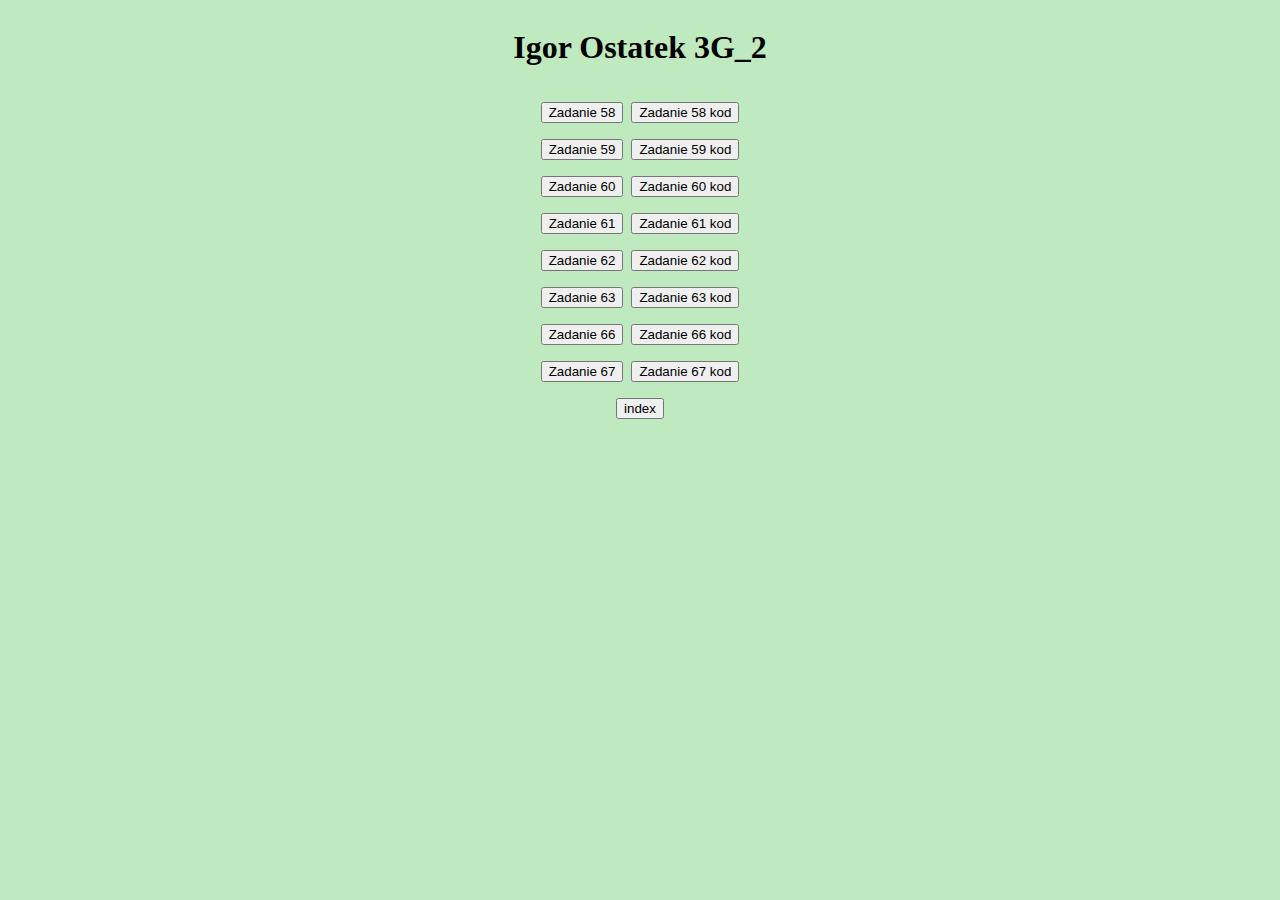
<file: index.html>
<!DOCTYPE html>
<html lang="pl">
<table>
<head>
    <meta charset="UTF-8">
    <meta http-equiv="X-UA-Compatible" content="IE=edge">
    <meta name="viewport" content="width=device-width, initial-scale=1.0">
    <title>Index</title>


    <script language="JavaScript">
        function WinOpen_Ostatek() {
            window.open("zadanie58.html","Zadanie58");
        }
		function WinOpen_Ostatek_2() {
            window.open("zadanie58kod.html","Zadanie 58 kod");
        }
		 function WinOpen_Ostatek_3() {
            window.open("zadanie59.html","Zadanie 59");
        }
		function WinOpen_Ostatek_3_kod() {
            window.open("zadanie59kod.html","Zadanie 59 Kod");
        }
		function WinOpen_Ostatek_4() {
            window.open("zadanie60.html","Zadanie 60");
        }
		function WinOpen_Ostatek_4_kod() {
            window.open("zadanie60kod.html","Zadanie 60 kod");
        }
		
		function WinOpen_Ostatek_5() {
            window.open("zadanie61.html","Zadanie 61");
        }
		function WinOpen_Ostatek_5_kod() {
            window.open("zadanie61kod.html","Zadanie 61 kod");
        }
		function WinOpen_Ostatek_6() {
            window.open("zadanie62.html","Zadanie62");
        }
		function WinOpen_Ostatek_6_kod() {
            window.open("zadanie63.html","Zadanie 63 kod");
        }
		function WinOpen_Ostatek_8() {
            window.open("zadanie66.html","Zadanie 66");
        }
		function WinOpen_Ostatek_8_kod() {
            window.open("zadanie66kod.html","Zadanie 66 kod");
        }
		function WinOpen_Ostatek_9() {
            window.open("zadanie67.html","Zadanie 67");
        }
		function WinOpen_Ostatek_9_kod() {
            window.open("zadanie67kod.html","Zadanie 67 kod");
        }
		function WinOpen_Ostatek_7_kod() {
            window.open("zadanie67.html","Zadanie 67 kod");
        }
		function WinOpen_Ostatek_7_kod() {
            window.open("zadanie67kod.html","Zadanie 67 kod");
        }
    
		function WinOpen_Ostatek_10_() {
            window.open("index.html","index");
        }
		
    </script>
</head>
</table>

<body>
     
        
    

    
   
    <form>
        <h1>Igor Ostatek 3G_2</h1>
        <style>
			body {
				background-color: rgb(191, 233, 190);
			}

			h2,
			h1 {
				text-align: center;
			}
		</style>
        <div class="containe">
            <div class="buttons"></div>
          </div>
          <h1>
        <div class="buttons">
            <input type="button" name="przycisk" value="Zadanie 58" onclick="WinOpen_Ostatek(' ')">
            <input type="button" name="przycisk" value="Zadanie 58 kod" onclick="WinOpen_Ostatek_2(' ')"><br>
			<input type="button" name="przycisk" value="Zadanie 59" onclick="WinOpen_Ostatek_3(' ')">
			<input type="button" name="przycisk" value="Zadanie 59 kod" onclick="WinOpen_Ostatek_3_kod(' ')"><br>
			<input type="button" name="przycisk" value="Zadanie 60" onclick="WinOpen_Ostatek_4(' ')">
			<input type="button" name="przycisk" value="Zadanie 60 kod" onclick="WinOpen_Ostatek_4_kod(' ')"><br>
			<input type="button" name="przycisk" value="Zadanie 61" onclick="WinOpen_Ostatek_5(' ')">
			<input type="button" name="przycisk" value="Zadanie 61 kod" onclick="WinOpen_Ostatek_5_kod(' ')"><br>
			<input type="button" name="przycisk" value="Zadanie 62" onclick="WinOpen_Ostatek_6(' ')">
			<input type="button" name="przycisk" value="Zadanie 62 kod" onclick="WinOpen_Ostatek_6_ko(' ')"><br>
			<input type="button" name="przycisk" value="Zadanie 63" onclick="WinOpen_Ostatek_6_kod(' ')">
			<input type="button" name="przycisk" value="Zadanie 63 kod" onclick="WinOpen_Ostatek_7_kod(' ')"><br>
			<input type="button" name="przycisk" value="Zadanie 66" onclick="WinOpen_Ostatek_8(' ')">
			<input type="button" name="przycisk" value="Zadanie 66 kod" onclick="WinOpen_Ostatek_8_kod(' ')"><br>
			<input type="button" name="przycisk" value="Zadanie 67" onclick="WinOpen_Ostatek_9(' ')">
			<input type="button" name="przycisk" value="Zadanie 67 kod" onclick="WinOpen_Ostatek_9_kod(' ')"><br>
            <input type="button" name="przycisk" value="index" onclick="WinOpen_Ostatek_10_(' ')">
            </h1>
        </div>
    </form>
</body>

</html>
</file>
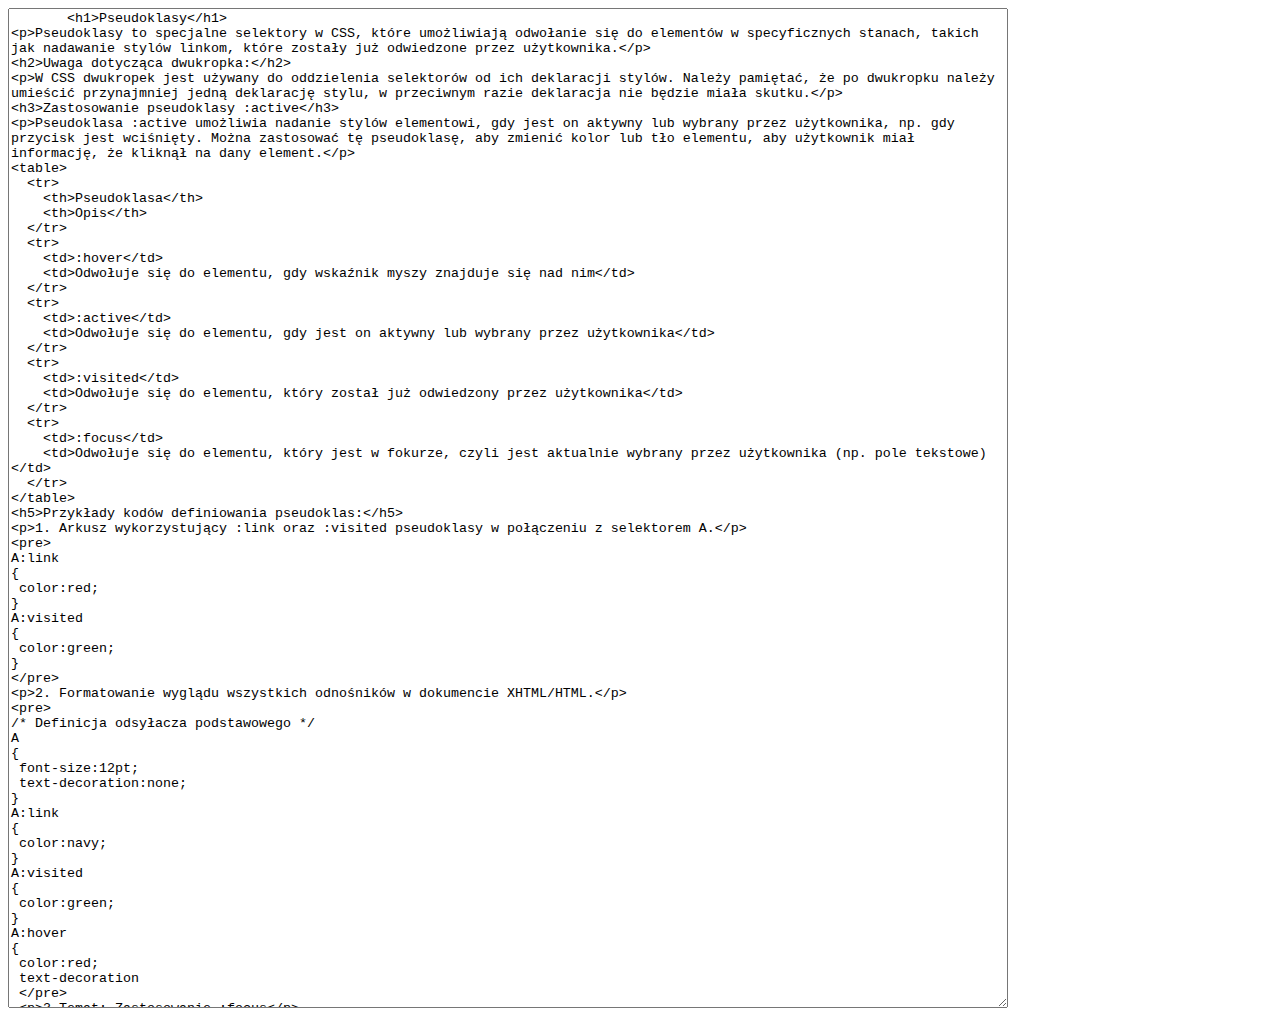
<file: zadanie58kod.html>
<head>
    <meta charset="UTF-8">
    <meta http-equiv="X-UA-Compatible" content="IE=edge">
    <meta name="viewport" content="width=device-width, initial-scale=1.0">
    <title>Document</title>
</head>

<body>
    <textarea style="width: 1000px; height: 1000px;">
       <h1>Pseudoklasy</h1>
<p>Pseudoklasy to specjalne selektory w CSS, które umożliwiają odwołanie się do elementów w specyficznych stanach, takich jak nadawanie stylów linkom, które zostały już odwiedzone przez użytkownika.</p>
<h2>Uwaga dotycząca dwukropka:</h2>
<p>W CSS dwukropek jest używany do oddzielenia selektorów od ich deklaracji stylów. Należy pamiętać, że po dwukropku należy umieścić przynajmniej jedną deklarację stylu, w przeciwnym razie deklaracja nie będzie miała skutku.</p>
<h3>Zastosowanie pseudoklasy :active</h3>
<p>Pseudoklasa :active umożliwia nadanie stylów elementowi, gdy jest on aktywny lub wybrany przez użytkownika, np. gdy przycisk jest wciśnięty. Można zastosować tę pseudoklasę, aby zmienić kolor lub tło elementu, aby użytkownik miał informację, że kliknął na dany element.</p>
<table>
  <tr>
    <th>Pseudoklasa</th>
    <th>Opis</th>
  </tr>
  <tr>
    <td>:hover</td>
    <td>Odwołuje się do elementu, gdy wskaźnik myszy znajduje się nad nim</td>
  </tr>
  <tr>
    <td>:active</td>
    <td>Odwołuje się do elementu, gdy jest on aktywny lub wybrany przez użytkownika</td>
  </tr>
  <tr>
    <td>:visited</td>
    <td>Odwołuje się do elementu, który został już odwiedzony przez użytkownika</td>
  </tr>
  <tr>
    <td>:focus</td>
    <td>Odwołuje się do elementu, który jest w fokurze, czyli jest aktualnie wybrany przez użytkownika (np. pole tekstowe)</td>
  </tr>
</table>
<h5>Przykłady kodów definiowania pseudoklas:</h5>
<p>1. Arkusz wykorzystujący :link oraz :visited pseudoklasy w połączeniu z selektorem A.</p>
<pre>
A:link
{
 color:red;
}
A:visited
{
 color:green;
}
</pre>
<p>2. Formatowanie wyglądu wszystkich odnośników w dokumencie XHTML/HTML.</p>
<pre>
/* Definicja odsyłacza podstawowego */
A
{
 font-size:12pt;
 text-decoration:none;
}
A:link
{
 color:navy;
}
A:visited
{
 color:green;
}
A:hover
{
 color:red;
 text-decoration
 </pre>
 <p>3.Temat: Zastosowanie :focus</p>
 <pre>
 A:focus
 {
 color:braun;
 }
</pre>


        </html></textarea>
</body>

</html>
</file>
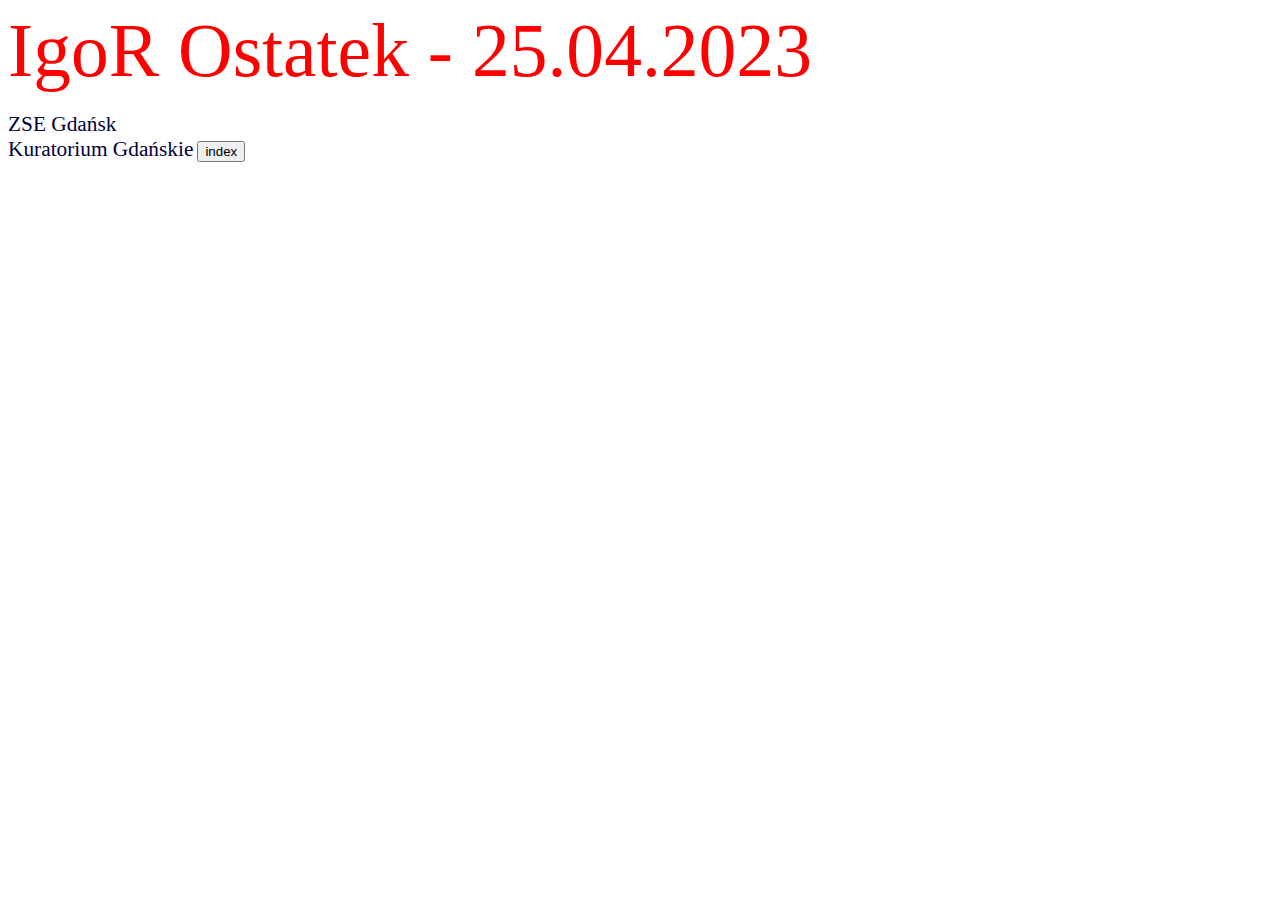
<file: zadanie59.html>
<!DOCTYPE html>
<html>
  <head>
    <meta charset="UTF-8">
    <title>Zadanie 59</title>
    <link rel="stylesheet" href="zadanie59.css">
  </head>
  <body>
    <div style="color: red; font-size: 2cm;">IgoR Ostatek - 25.04.2023</div>
    <br>
    <a href="https://zse.edu.gdansk.pl/pl">ZSE Gdańsk</a>
    <br>
    <a href="https://www.kuratorium.gda.pl/">Kuratorium Gdańskie</a>
  </body>
  <input type="button" name="przycisk" value="index" onclick="WinOpen_Ostatek_10_(' ')">
</html>
</file>
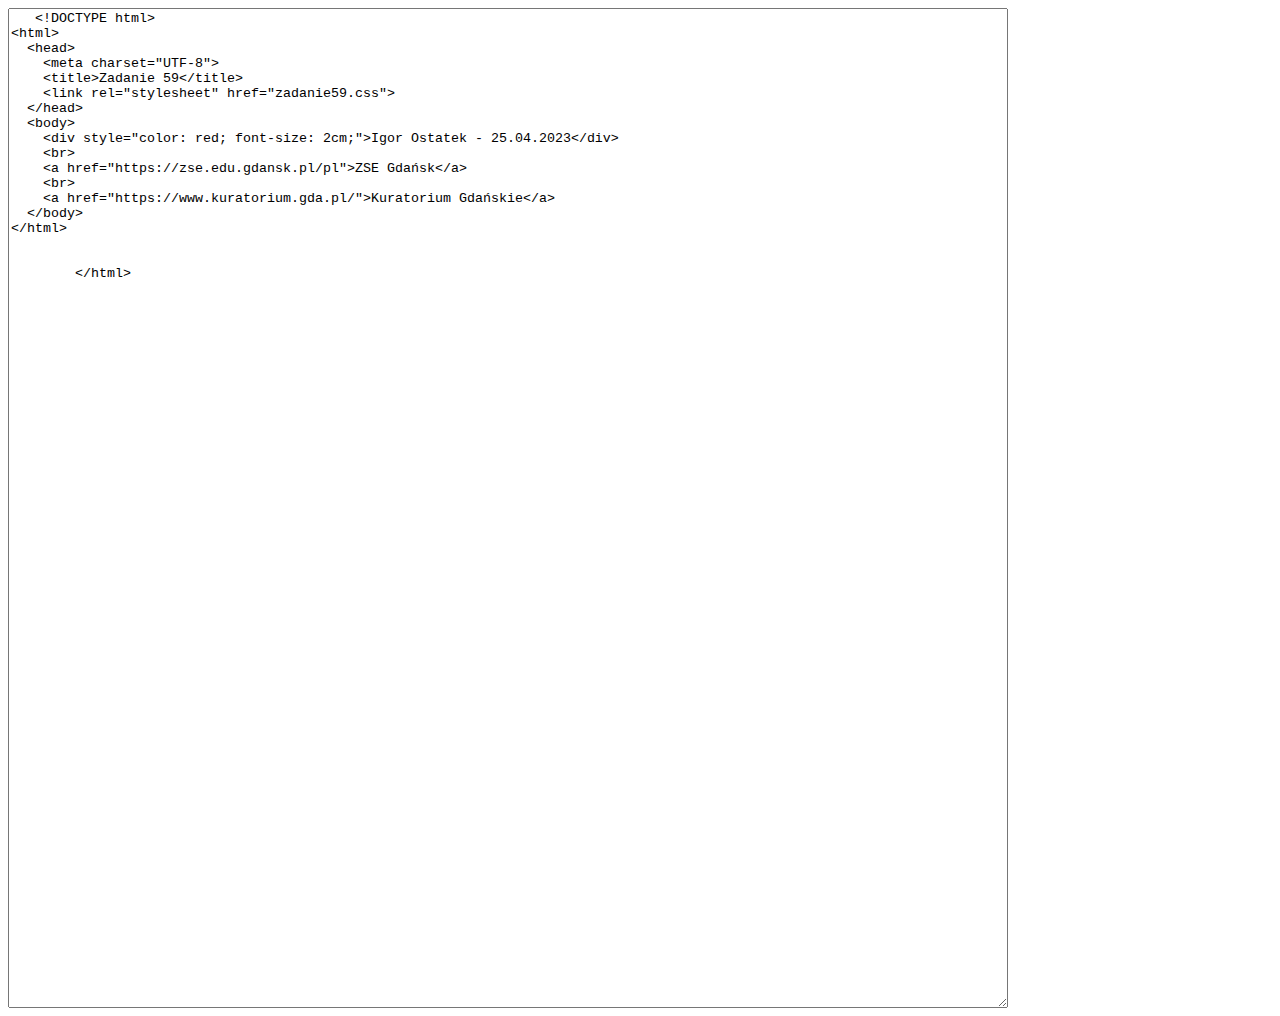
<file: zadanie59kod.html>
<head>
    <meta charset="UTF-8">
    <meta http-equiv="X-UA-Compatible" content="IE=edge">
    <meta name="viewport" content="width=device-width, initial-scale=1.0">
    <title>Document</title>
</head>

<body>
    <textarea style="width: 1000px; height: 1000px;">
   <!DOCTYPE html>
<html>
  <head>
    <meta charset="UTF-8">
    <title>Zadanie 59</title>
    <link rel="stylesheet" href="zadanie59.css">
  </head>
  <body>
    <div style="color: red; font-size: 2cm;">Igor Ostatek - 25.04.2023</div>
    <br>
    <a href="https://zse.edu.gdansk.pl/pl">ZSE Gdańsk</a>
    <br>
    <a href="https://www.kuratorium.gda.pl/">Kuratorium Gdańskie</a>
  </body>
</html>


        </html></textarea>
</body>

</html>
</file>
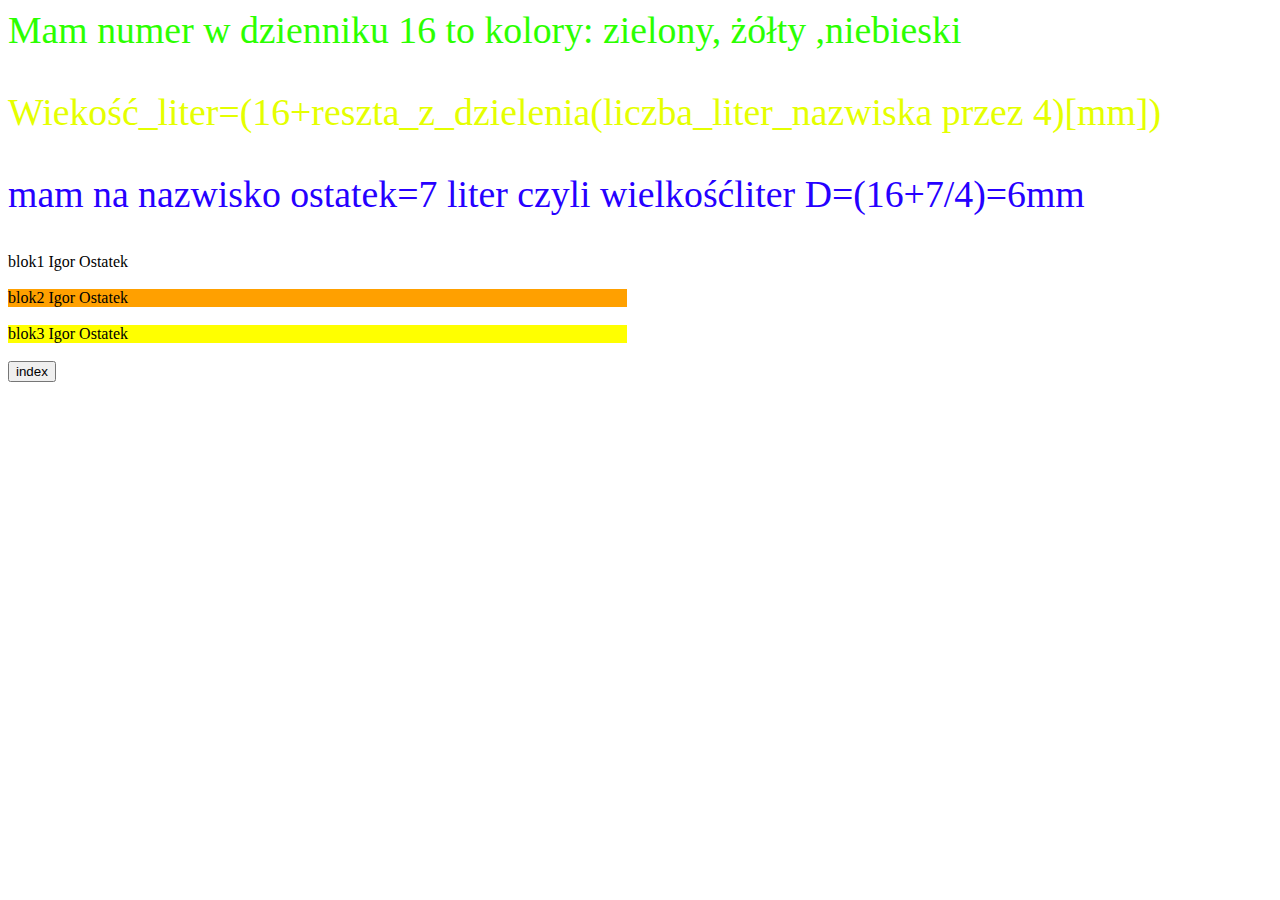
<file: zadanie60.html>
<html>
<head>
 <title>Hover</title>
 <meta http-equiv="Content-Type" content="text/html; charset=UTF-8" />
 <style type="text/css">
 div#blok1t {background-color: #ff0000;width:619px;}
 div#blok2 {background-color: #FFA000;width:619px;}
 div#blok3 {background-color: #ffff00;width:619px;}
 div#blok1:hover {background-color:#ff0000;font-size:10mm;}
 div#blok2:hover {background-color:#FFA000;font-size:10mm;}
 div#blok3:hover {background-color:#ffff00;font-size:10mm;}


 </style>
</head>
<body>
 <p style="color:rgb(43, 255, 0);font-size:10mm"> Mam numer w dzienniku 16 to kolory: zielony, żółty  ,niebieski </p>
 <p style="color:rgb(229, 255, 0);font-size:10mm">Wiekość_liter=(16+reszta_z_dzielenia(liczba_liter_nazwiska przez 4)[mm])</p>
 <p style="color:rgb(38, 0, 255);font-size:10mm">mam na nazwisko ostatek=7 liter czyli wielkośćliter D=(16+7/4)=6mm </p>

 <div id= "blok1"> blok1 Igor Ostatek  </div><br>
 <div id= "blok2"> blok2 Igor Ostatek </div><br>
 <div id= "blok3"> blok3 Igor Ostatek </div><br>
 <input type="button" name="przycisk" value="index" onclick="WinOpen_Ostatek_10_(' ')">
</body>

</html>
</file>
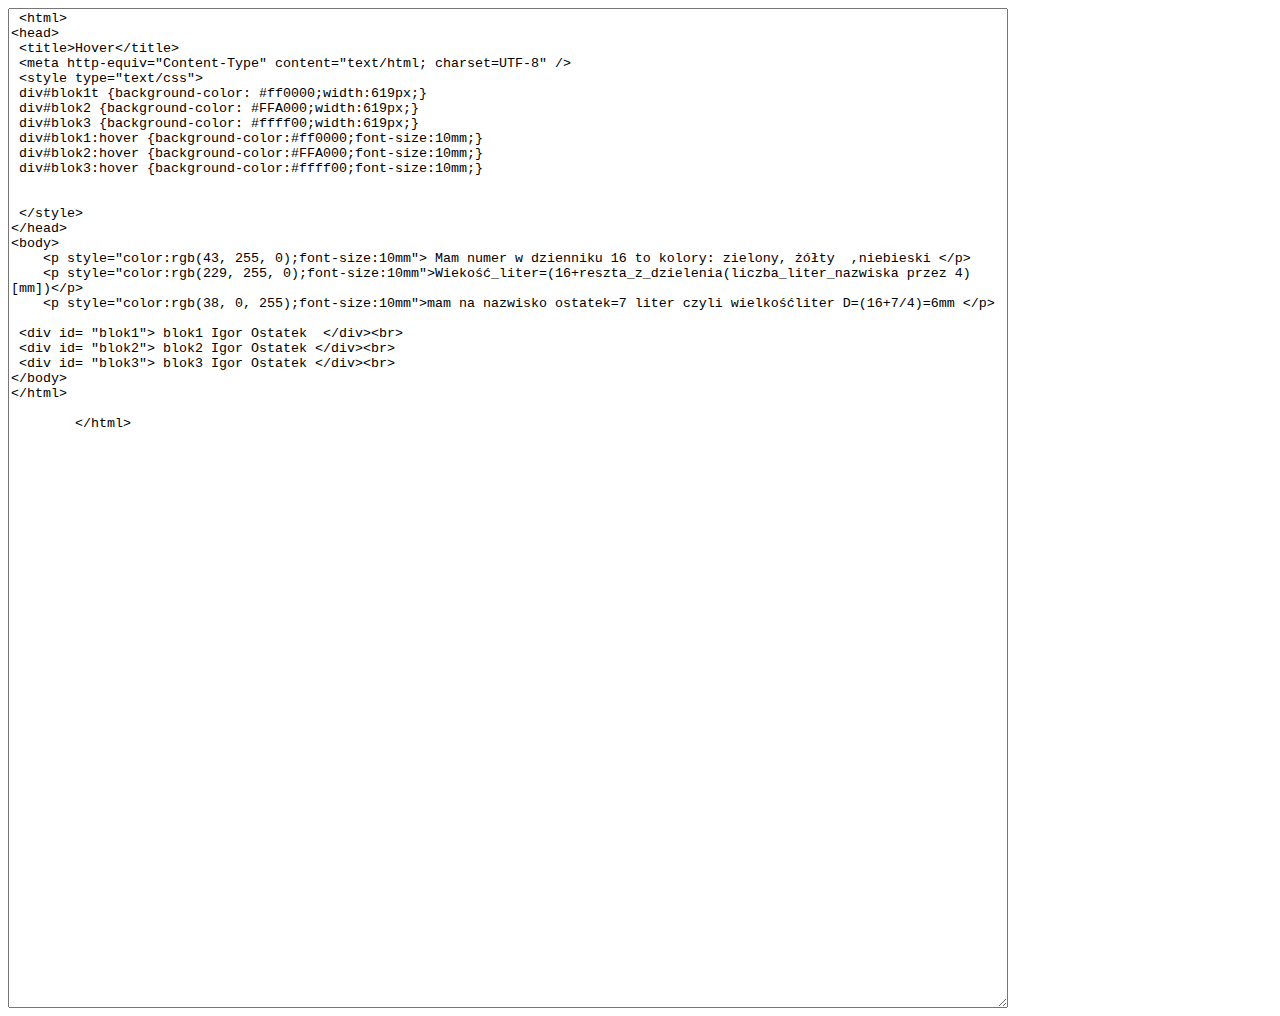
<file: zadanie60kod.html>
<head>
    <meta charset="UTF-8">
    <meta http-equiv="X-UA-Compatible" content="IE=edge">
    <meta name="viewport" content="width=device-width, initial-scale=1.0">
    <title>Document</title>
</head>

<body>
    <textarea style="width: 1000px; height: 1000px;">
 <html>
<head>
 <title>Hover</title>
 <meta http-equiv="Content-Type" content="text/html; charset=UTF-8" />
 <style type="text/css">
 div#blok1t {background-color: #ff0000;width:619px;}
 div#blok2 {background-color: #FFA000;width:619px;}
 div#blok3 {background-color: #ffff00;width:619px;}
 div#blok1:hover {background-color:#ff0000;font-size:10mm;}
 div#blok2:hover {background-color:#FFA000;font-size:10mm;}
 div#blok3:hover {background-color:#ffff00;font-size:10mm;}


 </style>
</head>
<body>
    <p style="color:rgb(43, 255, 0);font-size:10mm"> Mam numer w dzienniku 16 to kolory: zielony, żółty  ,niebieski </p>
    <p style="color:rgb(229, 255, 0);font-size:10mm">Wiekość_liter=(16+reszta_z_dzielenia(liczba_liter_nazwiska przez 4)[mm])</p>
    <p style="color:rgb(38, 0, 255);font-size:10mm">mam na nazwisko ostatek=7 liter czyli wielkośćliter D=(16+7/4)=6mm </p>

 <div id= "blok1"> blok1 Igor Ostatek  </div><br>
 <div id= "blok2"> blok2 Igor Ostatek </div><br>
 <div id= "blok3"> blok3 Igor Ostatek </div><br>
</body>
</html>

        </html></textarea>
</body>

</html>
</file>
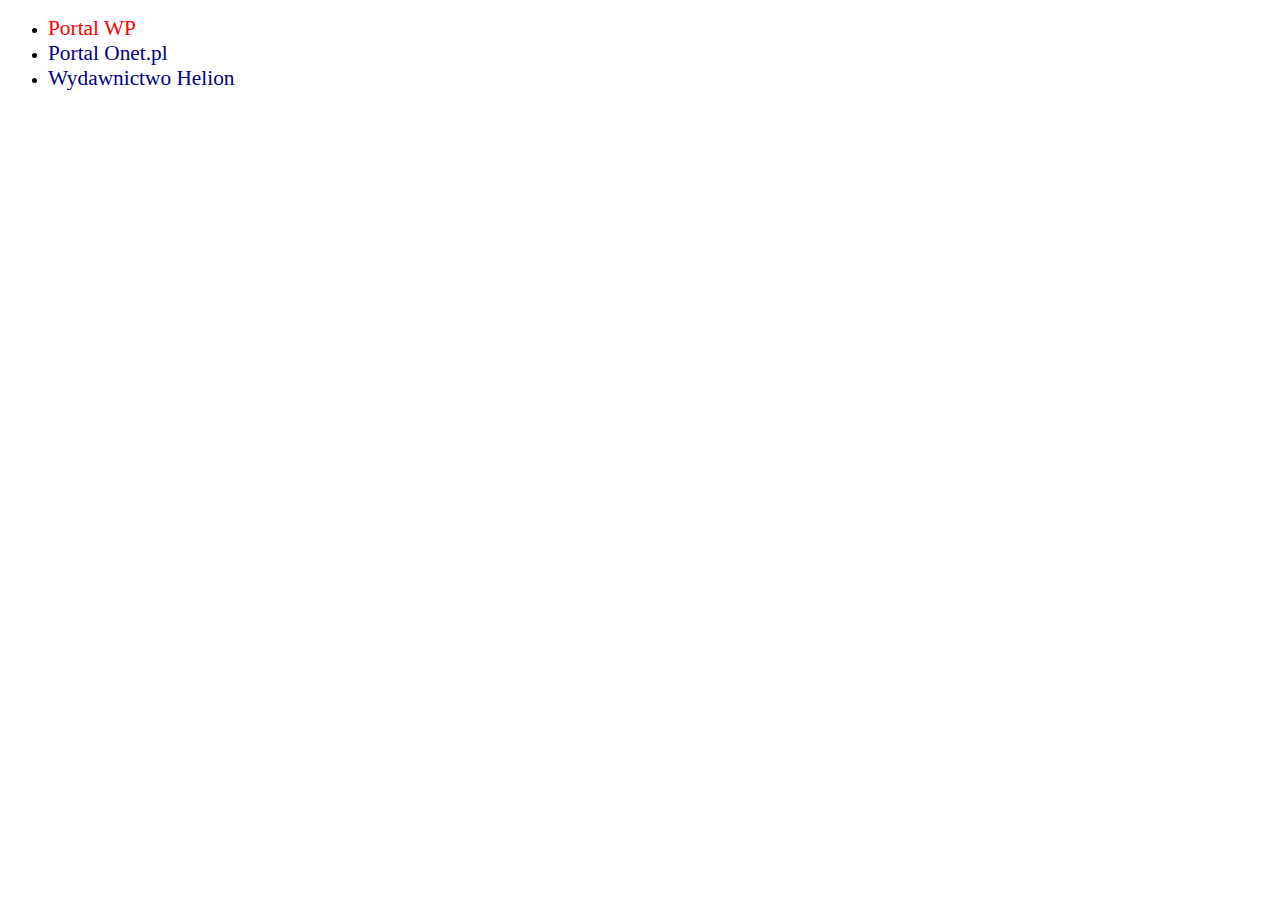
<file: zadanie61.html>
<!DOCTYPE html>
<html>
<head>
    <meta charset="UTF-8" />
    <title>Zadanie 61</title>
    <link rel="stylesheet" type="text/css" href="zadanie61css.css">
</head>
<body>
    <ul>
        <li><a href="http://www.zse.gda.pl" class="maly">Portal WP</a></li>
        <li><a href="http://onet.pl">Portal Onet.pl</a></li>
        <li><a href="http://helion.pl">Wydawnictwo Helion</a></li>
        </ul>

</body>
</html>
</file>
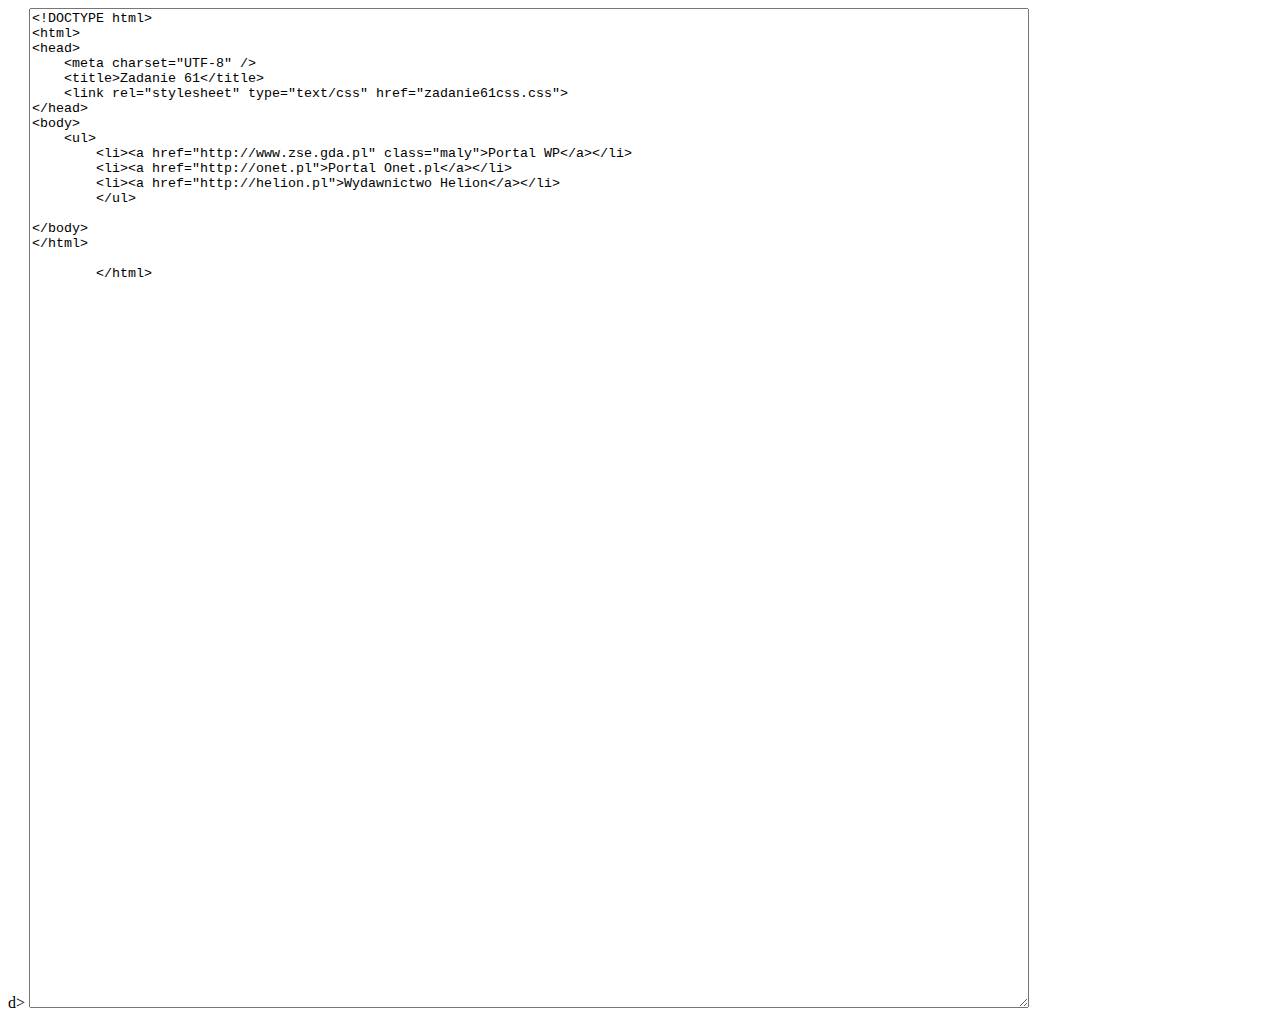
<file: zadanie61kod.html>
d>
    <meta charset="UTF-8">
    <meta http-equiv="X-UA-Compatible" content="IE=edge">
    <meta name="viewport" content="width=device-width, initial-scale=1.0">
    <title>Document</title>
</head>

<body>
    <textarea style="width: 1000px; height: 1000px;">
<!DOCTYPE html>
<html>
<head>
    <meta charset="UTF-8" />
    <title>Zadanie 61</title>
    <link rel="stylesheet" type="text/css" href="zadanie61css.css">
</head>
<body>
    <ul>
        <li><a href="http://www.zse.gda.pl" class="maly">Portal WP</a></li>
        <li><a href="http://onet.pl">Portal Onet.pl</a></li>
        <li><a href="http://helion.pl">Wydawnictwo Helion</a></li>
        </ul>

</body>
</html>

        </html></textarea>
</body>

</html>
</file>
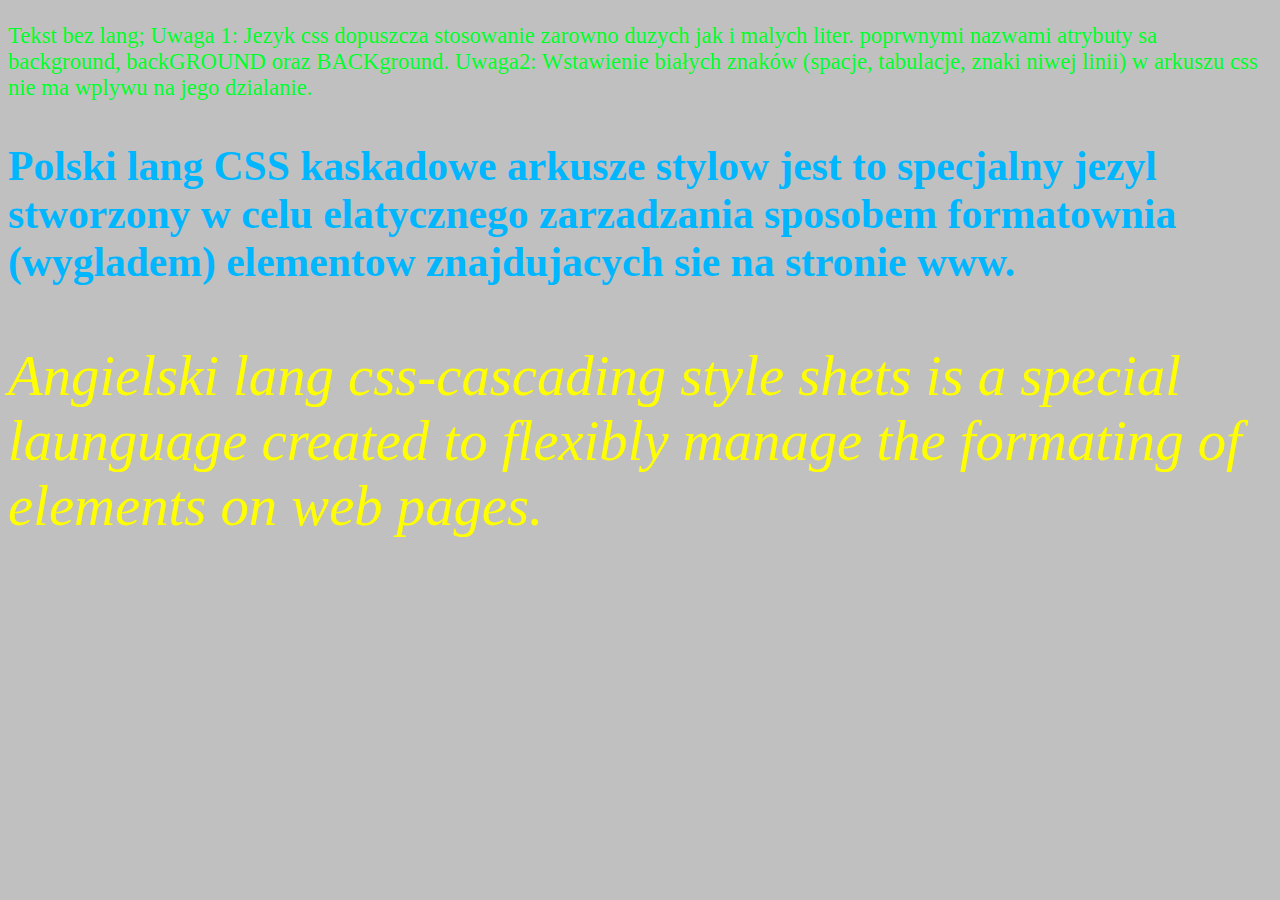
<file: zadanie62.html>
<!DOCTYPE html>
<html>
<head>
    <meta charset="UTF-8" />
    <title>Zadanie 62</title>
    <link rel="stylesheet" type="text/css" href="zadanie62css.css"> 
</head>
<body>
    <p >Tekst bez lang;
        Uwaga 1:
        Jezyk css dopuszcza stosowanie zarowno duzych jak i malych liter.
        poprwnymi nazwami atrybuty sa background, backGROUND oraz BACKground.
        Uwaga2:
        Wstawienie białych znaków (spacje, tabulacje, znaki niwej linii) w arkuszu css nie ma wplywu na jego dzialanie.
    </p>
    <p lang="pl">Polski lang
        CSS kaskadowe arkusze stylow 
    jest to specjalny jezyl stworzony w celu elatycznego zarzadzania sposobem formatownia (wygladem) elementow znajdujacych sie na stronie www. </p lang="pl">
    <p lang="en">Angielski lang
        css-cascading style shets is a special launguage created to flexibly manage the formating of elements on web pages.</p lang="pl" >

</body>
</html>
</file>
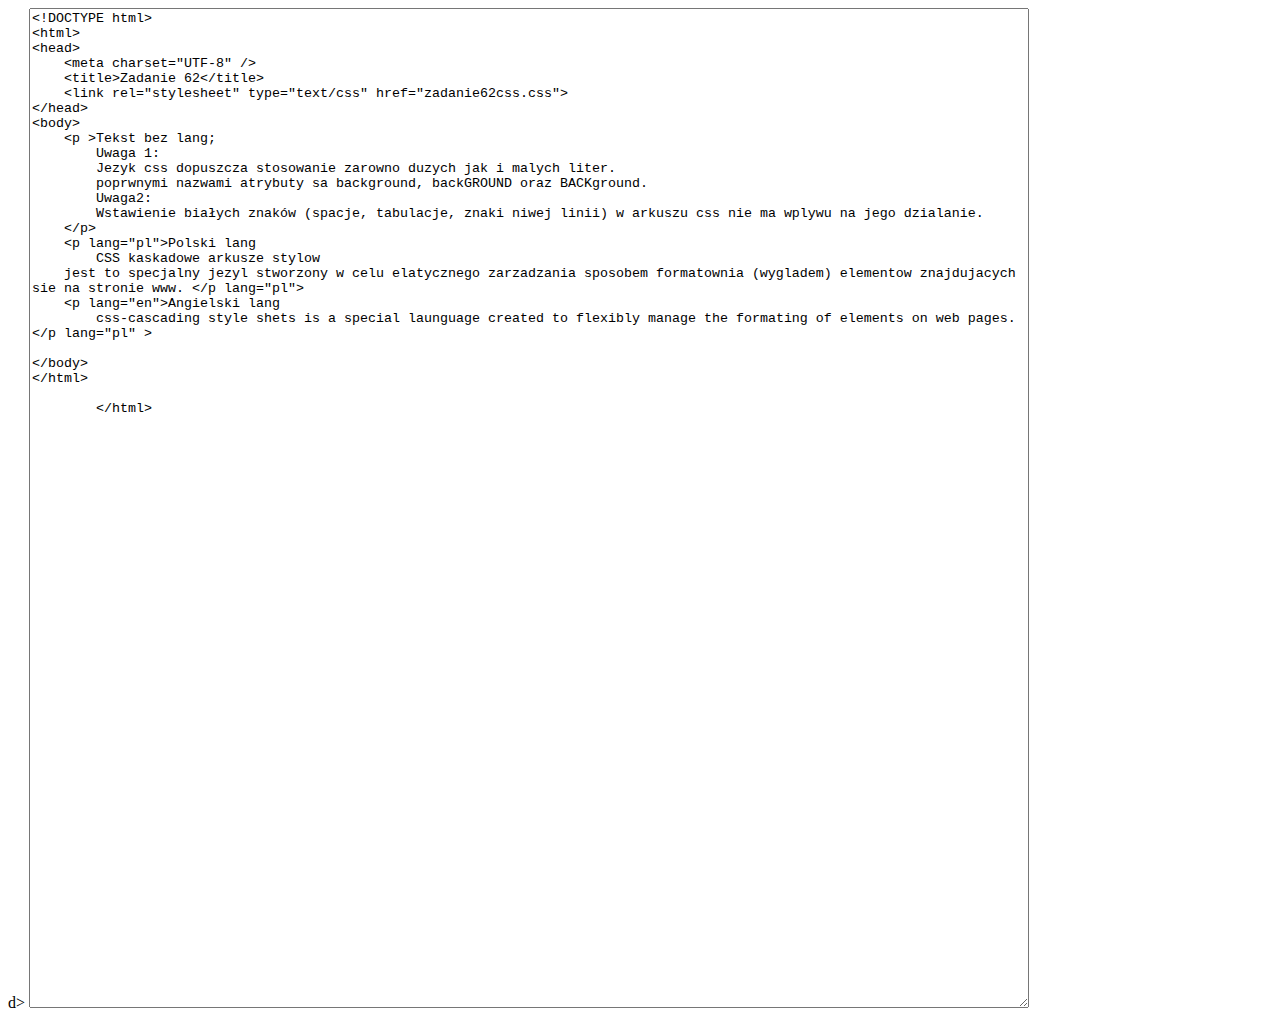
<file: zadanie62kod.html>
d>
    <meta charset="UTF-8">
    <meta http-equiv="X-UA-Compatible" content="IE=edge">
    <meta name="viewport" content="width=device-width, initial-scale=1.0">
    <title>Document</title>
</head>

<body>
    <textarea style="width: 1000px; height: 1000px;">
<!DOCTYPE html>
<html>
<head>
    <meta charset="UTF-8" />
    <title>Zadanie 62</title>
    <link rel="stylesheet" type="text/css" href="zadanie62css.css"> 
</head>
<body>
    <p >Tekst bez lang;
        Uwaga 1:
        Jezyk css dopuszcza stosowanie zarowno duzych jak i malych liter.
        poprwnymi nazwami atrybuty sa background, backGROUND oraz BACKground.
        Uwaga2:
        Wstawienie białych znaków (spacje, tabulacje, znaki niwej linii) w arkuszu css nie ma wplywu na jego dzialanie.
    </p>
    <p lang="pl">Polski lang
        CSS kaskadowe arkusze stylow 
    jest to specjalny jezyl stworzony w celu elatycznego zarzadzania sposobem formatownia (wygladem) elementow znajdujacych sie na stronie www. </p lang="pl">
    <p lang="en">Angielski lang
        css-cascading style shets is a special launguage created to flexibly manage the formating of elements on web pages.</p lang="pl" >

</body>
</html>

        </html></textarea>
</body>

</html>
</file>
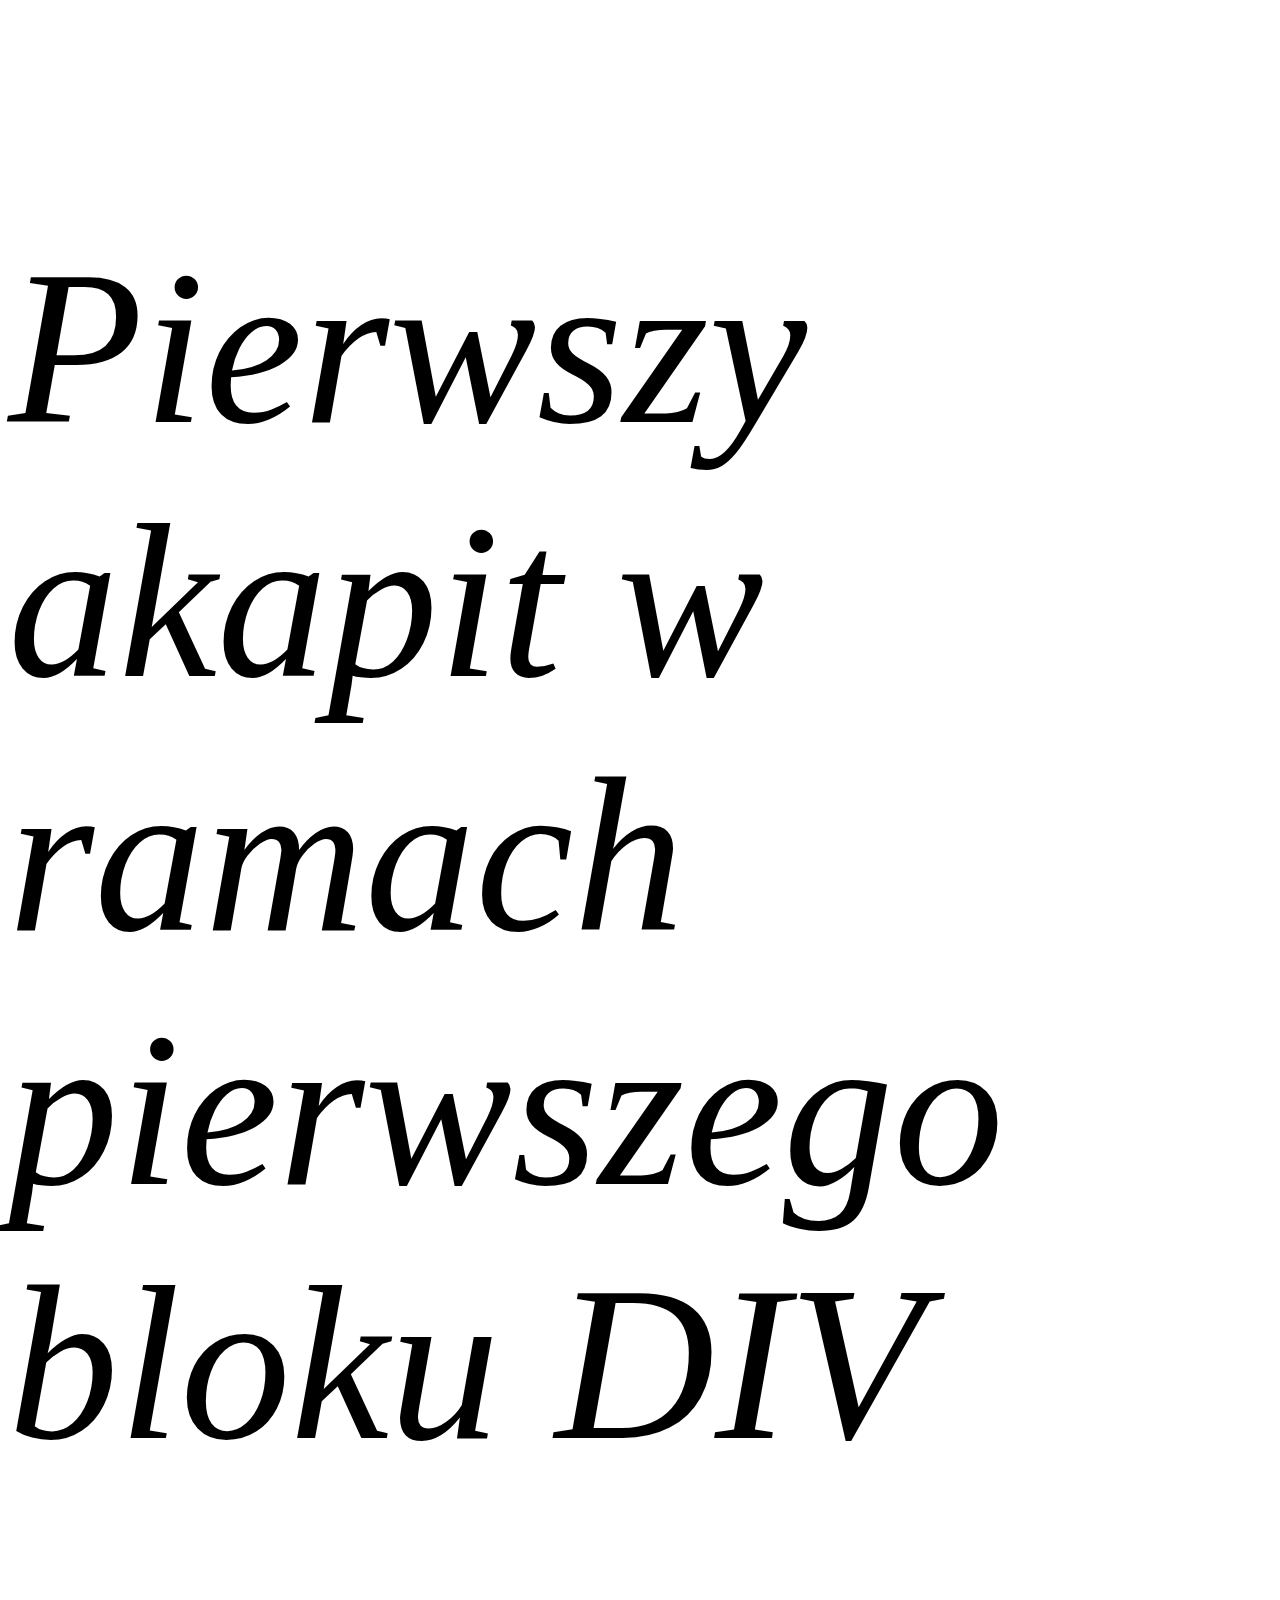
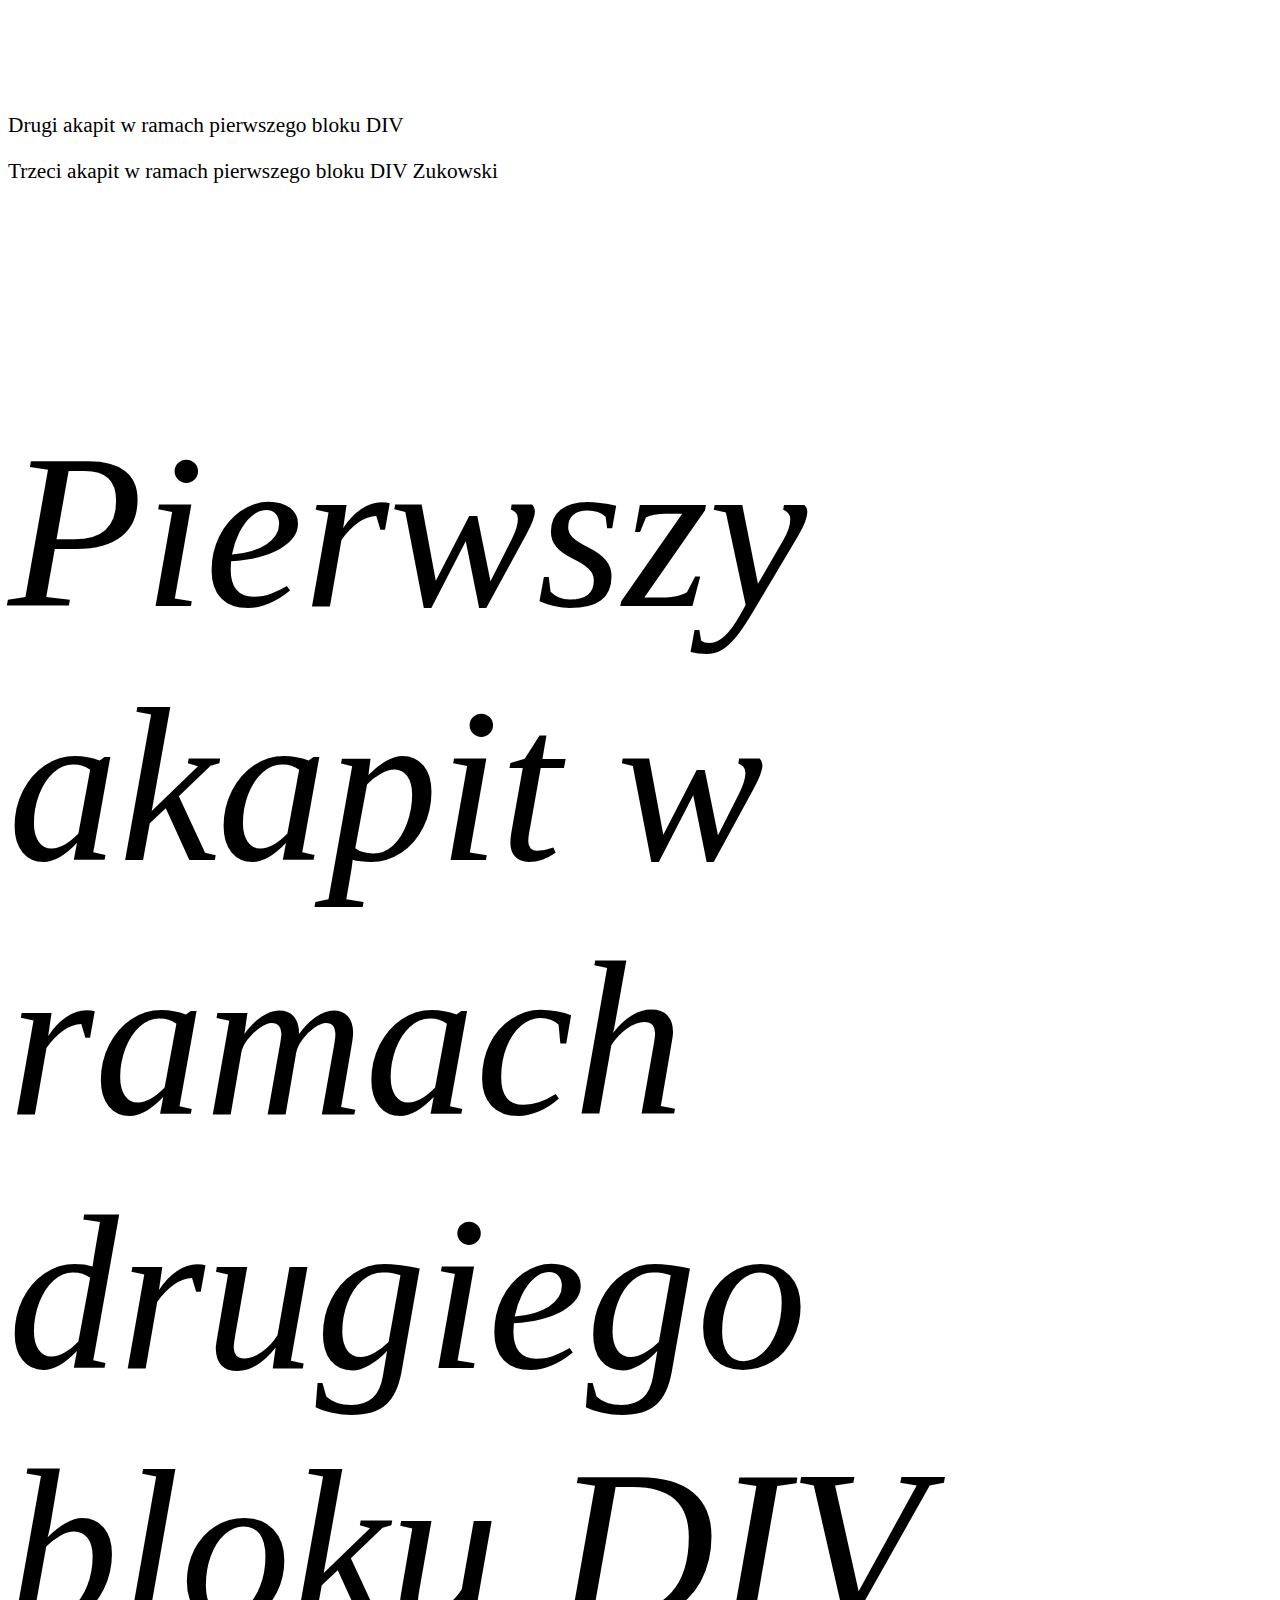
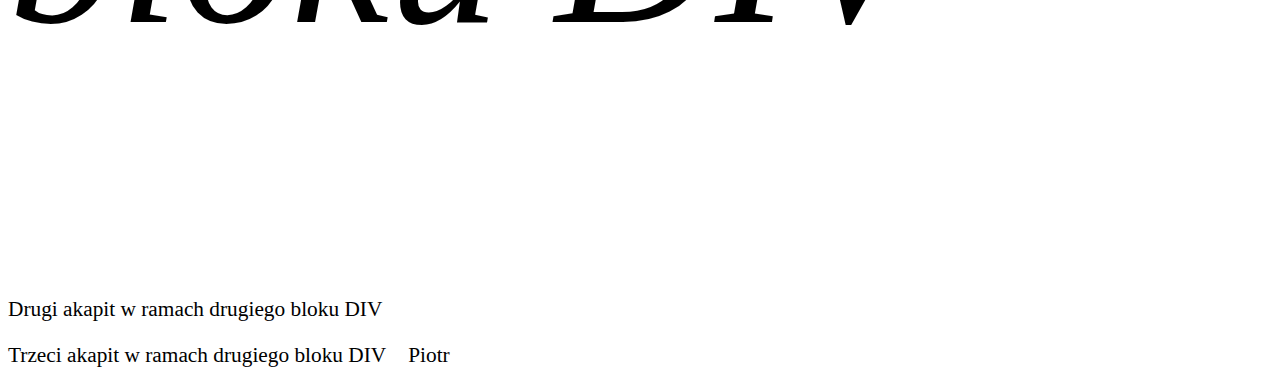
<file: zadanie63.html>
<!DOCTYPE html>
<html>
<head>
    <meta charset="UTF-8" />
    <title>Zadanie 63</title>
    <link rel="stylesheet" type="text/css" href="zadanie63css.css"> 
</head>
<body>
    <div>
        <p>Pierwszy akapit w ramach pierwszego bloku DIV</p>
        <p>Drugi akapit w ramach pierwszego bloku DIV</p>
        <p>Trzeci akapit w ramach pierwszego bloku DIV Zukowski</p>
       </div>
       <div>
        <p>Pierwszy akapit w ramach drugiego bloku DIV</p>
        <p>Drugi akapit w ramach drugiego bloku DIV</p>
        <p>Trzeci akapit w ramach drugiego bloku DIV     Piotr</p>
       </div>
</body>
</html>
</file>
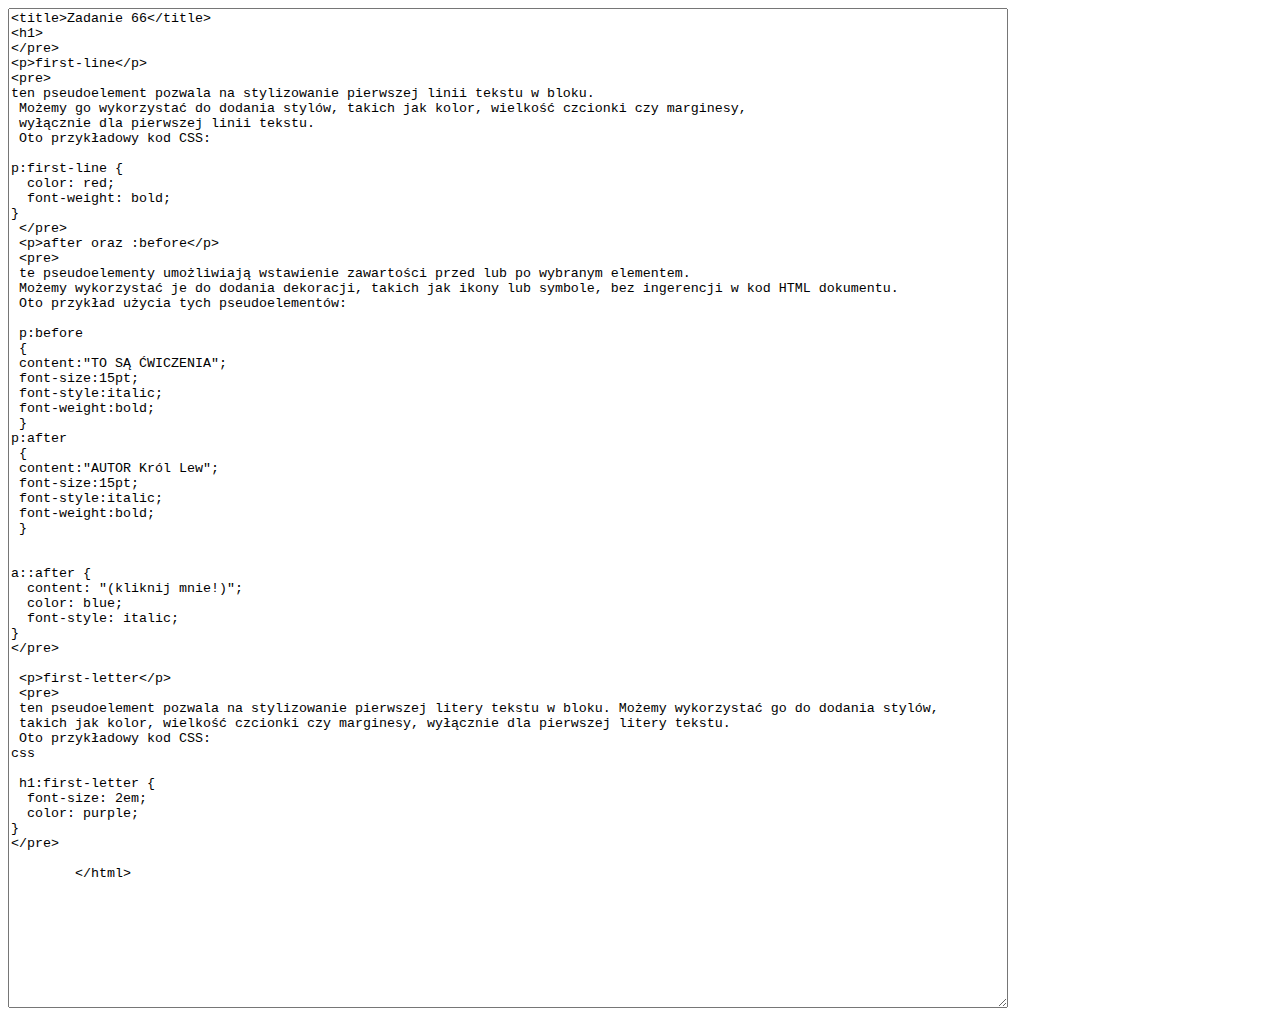
<file: zadanie66kod.html>
<meta charset="UTF-8">
    <meta http-equiv="X-UA-Compatible" content="IE=edge">
    <meta name="viewport" content="width=device-width, initial-scale=1.0">
    <title>Document</title>
</head>

<body>
    <textarea style="width: 1000px; height: 1000px;">
<title>Zadanie 66</title>
<h1>
</pre>
<p>first-line</p>
<pre>
ten pseudoelement pozwala na stylizowanie pierwszej linii tekstu w bloku.
 Możemy go wykorzystać do dodania stylów, takich jak kolor, wielkość czcionki czy marginesy,
 wyłącznie dla pierwszej linii tekstu. 
 Oto przykładowy kod CSS:
 
p:first-line {
  color: red;
  font-weight: bold;
}
 </pre>
 <p>after oraz :before</p>
 <pre>
 te pseudoelementy umożliwiają wstawienie zawartości przed lub po wybranym elementem. 
 Możemy wykorzystać je do dodania dekoracji, takich jak ikony lub symbole, bez ingerencji w kod HTML dokumentu. 
 Oto przykład użycia tych pseudoelementów:
 
 p:before
 {
 content:"TO SĄ ĆWICZENIA";
 font-size:15pt;
 font-style:italic;
 font-weight:bold;
 }
p:after
 {
 content:"AUTOR Król Lew";
 font-size:15pt;
 font-style:italic;
 font-weight:bold;
 }


a::after {
  content: "(kliknij mnie!)";
  color: blue;
  font-style: italic;
}
</pre>

 <p>first-letter</p>
 <pre>
 ten pseudoelement pozwala na stylizowanie pierwszej litery tekstu w bloku. Możemy wykorzystać go do dodania stylów,
 takich jak kolor, wielkość czcionki czy marginesy, wyłącznie dla pierwszej litery tekstu. 
 Oto przykładowy kod CSS:
css

 h1:first-letter {
  font-size: 2em;
  color: purple;
}
</pre>

        </html></textarea>
</body>

</html>
</file>
<file: zadanie59.css>
A
{
font-size: 16pt;
text-decoration: none;
}
A:link
{
color: rgb(0, 0, 59);
}
A:visited
{
color: rgb(248, 0, 194);
}
A:hover
{
color: rgb(255, 230, 0);
text-decoration: underline;
}
</file>
<file: zadanie61css.css>
A
 {
 font-size:16pt;
 text-decoration:none;
 }
A:link
 {
 color:navy;
 }
A:visited
 {
 color:green;
 }
A:hover
 {
 color:red;
 text-decoration:underline;
 }
/*Male odnosniki*/
A.maly
{
    font-size: 16pt;
    }
   A.maly:link
    {
    color:rgb(255, 0, 0);;
    }
   A.maly:visited
    {
    color:rgba(0, 255, 34, 0.548);
    }
   A.maly:hover
    {
    color:rgb(0, 253, 190);
    text-decoration:none;
    }
   A:active
    {
    color:rgb(0, 204, 255);
    }
</file>
<file: zadanie62css.css>
body{
background-color: silver
}
p
{
font-size:6mm;
color:rgb(0, 255, 42);
}
p:lang(pl)
{
font-size:11mm;
font-weight:bold;
color:rgb(0, 183, 255);
}
p:lang(en)
{
font-size:15mm;
font-style: italic;
color: rgb(255,255,0);
}
</file>
<file: zadanie63css.css>
p
{
font-size:16pt;
}
p:first-child
{
font-size:166pt;
font-style:italic;
}
</file>
